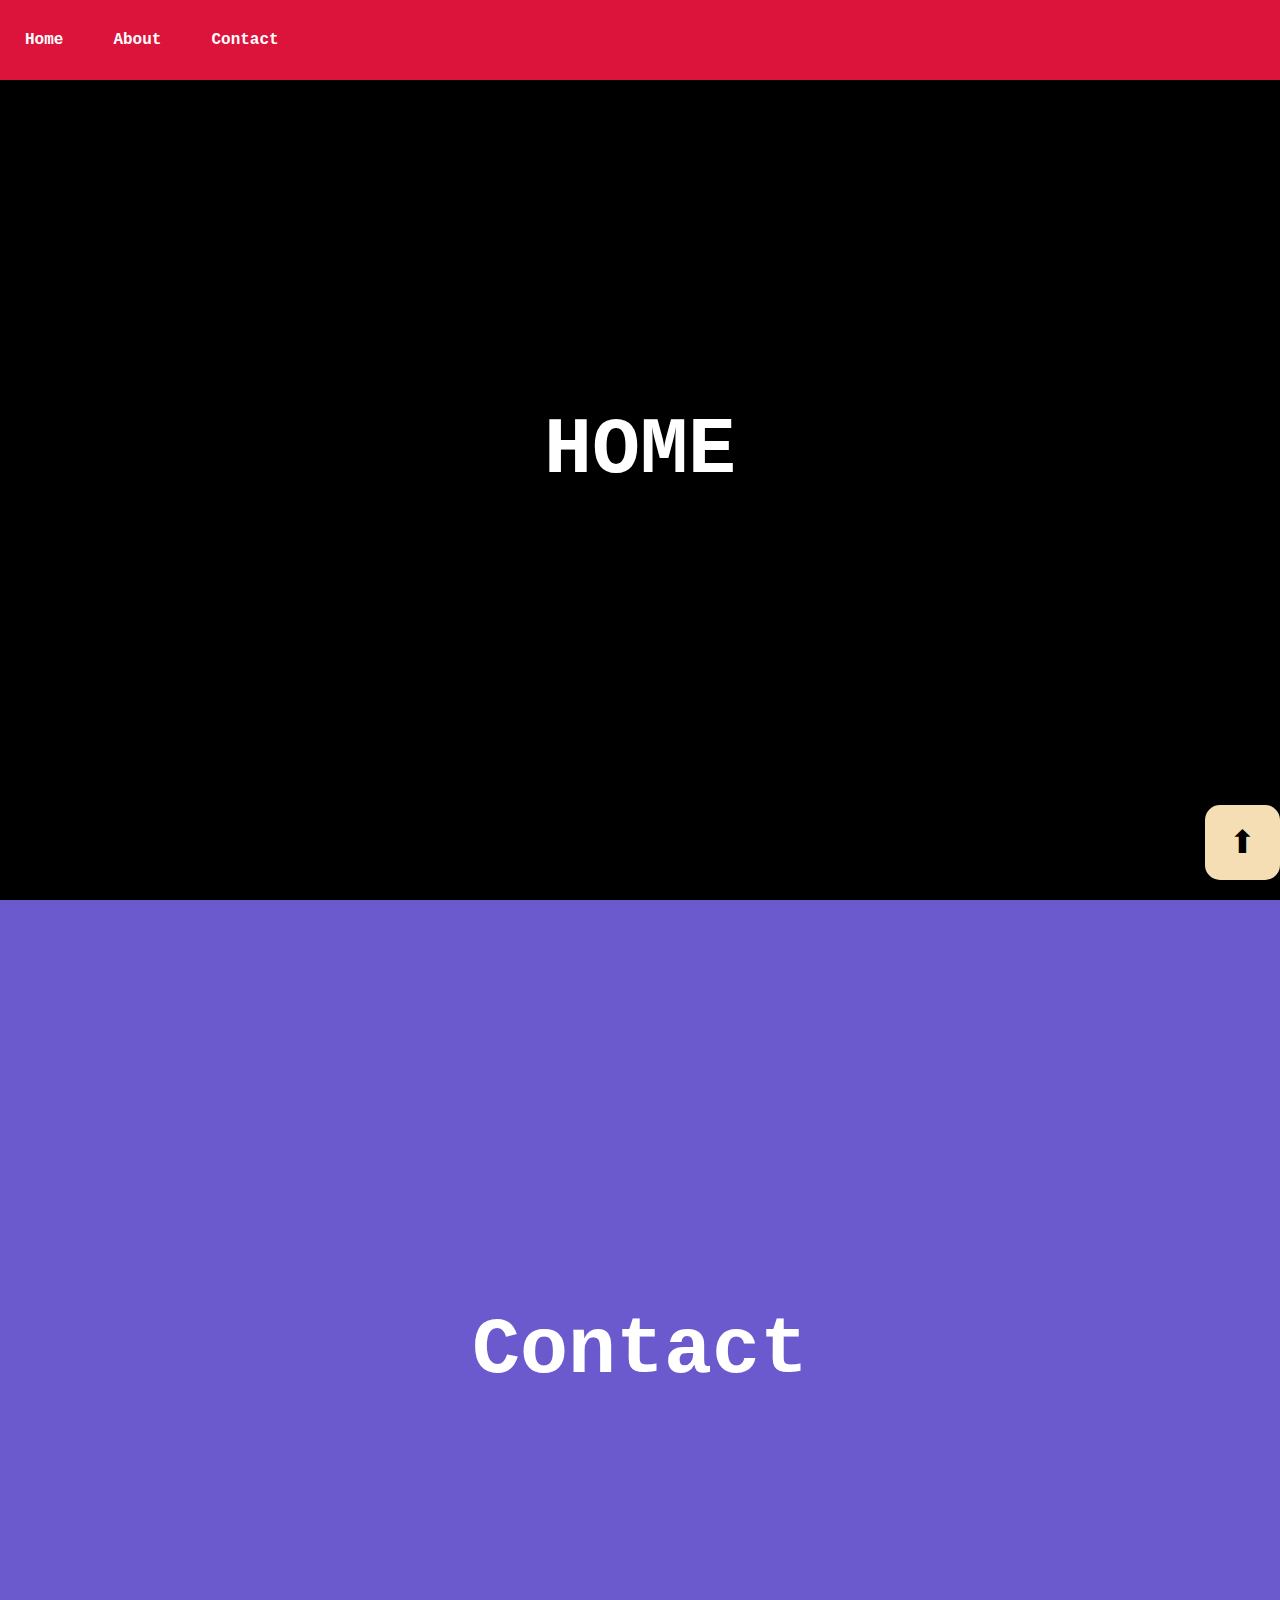
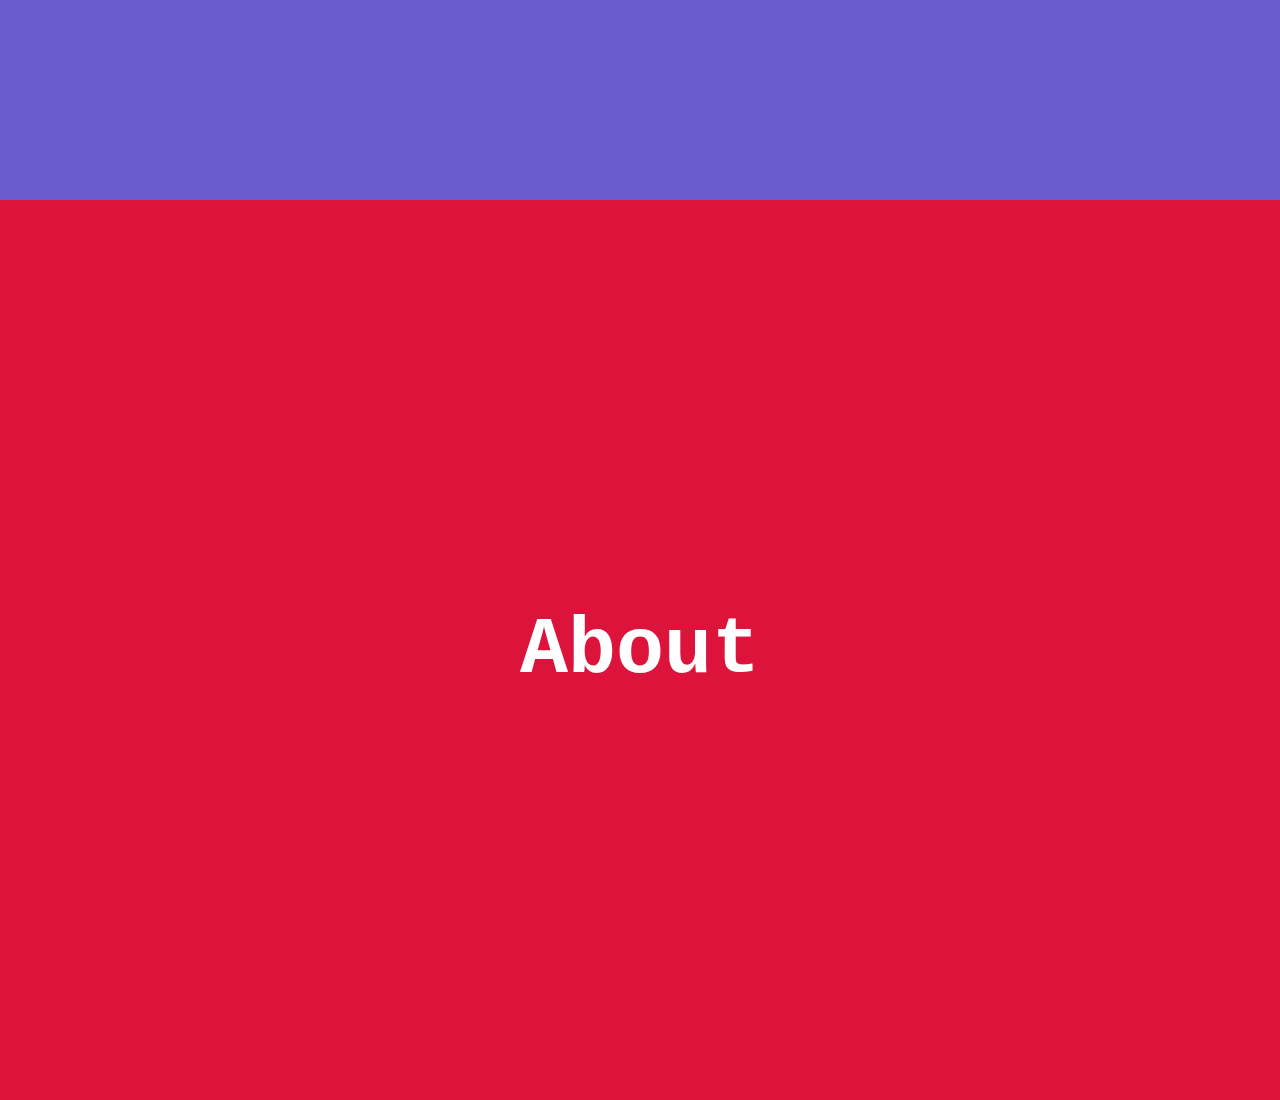
<file: index.html>
<!DOCTYPE html>
<html lang="en">
<head>
    <meta charset="UTF-8">
    <meta http-equiv="X-UA-Compatible" content="IE=edge">
    <meta name="viewport" content="width=device-width, initial-scale=1.0">
    <link rel="stylesheet" href="style.css">
    <title>rizkiagungid | Landingpage simple V.1</title>
</head>
<body>
    <section id="home">
        <div class="container">
        <div class="navwrapper">
            <ul class="navigation">
                <li class="nav">
                    <a href="#home" class="navlink">Home</a>
                </li>
                <li class="nav">
                    <a href="#about" class="navlink">About</a>
                </li>
                <li class="nav">
                    <a href="#contact" class="navlink">Contact</a>
                </li>
            </ul>
        </div>
        <di-v class="contentwrapper">
            <h1>HOME</h1></di-v>
    </section>

    <section id="contact">
        <div class="container blue">
            <div class="contentwrapper">
<h1>Contact</h1>
            </div>
        </div>
    </section>
    <section id="about">
        <div class="container red">
            <div class="contentwrapper">
<h1>About</h1>
            </div>
        </div>
    </section>
<div class="top" onclick="goToTop()">⬆</div>
<script>
const goToTop = () => {
    window.scrollTo({
        top: 0,
        behavior: "smooth"
    });
}
</script>
</body>
</html>
</file>
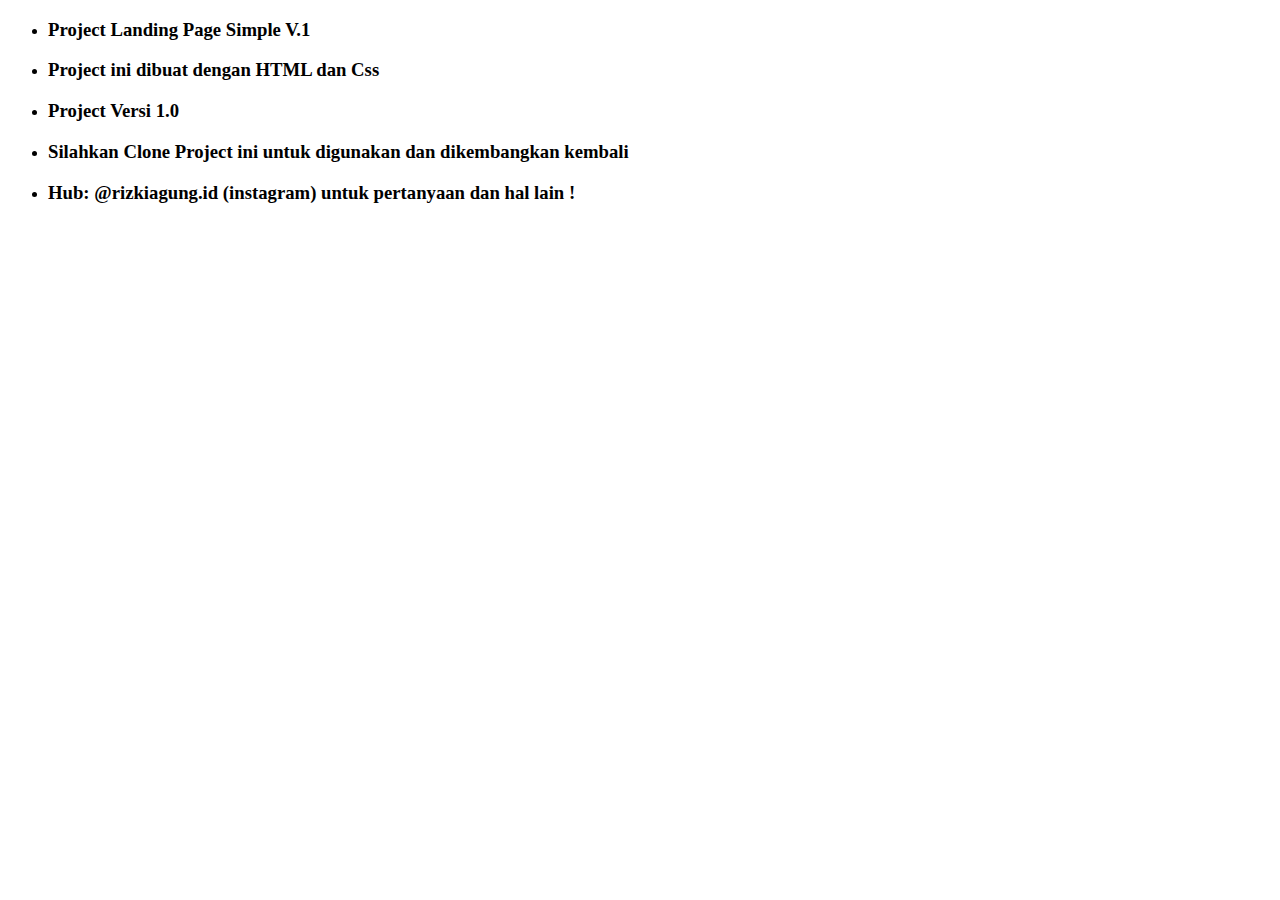
<file: catatan.html>
<!DOCTYPE html>
<html lang="en">
<head>
    <meta charset="UTF-8">
    <meta http-equiv="X-UA-Compatible" content="IE=edge">
    <meta name="viewport" content="width=device-width, initial-scale=1.0">
    <title>Catatan Project ini</title>
</head>
<body>
    <ul>
        <li>
            <h3>Project Landing Page Simple V.1 </h3>
        </li>
        <li>
            <h3>Project ini dibuat dengan HTML dan Css </h3>
        </li>
        <li>
            <h3>Project Versi 1.0 </h3>
        </li>
        <li>
            <h3>Silahkan Clone Project ini untuk digunakan dan dikembangkan kembali </h3>
        </li>
        <li>
            <h3>Hub: @rizkiagung.id (instagram) untuk pertanyaan dan hal lain ! </h3>
        </li>
    </ul>
</body>
</html>
</file>
<file: style.css>
@import url('https://fonts.googleapis.com/css2?family=Roboto:wght@300;400;500;700&display=swap');
*, html, body {
    margin: 0;
    padding: 0;
    box-sizing: border-box;
    scroll-behavior: smooth;
}

section{
    height: 100vh;
}

body{
font-family: 'Courier New', Courier, monospace;
}

.nav:hover{
    background-color: white;
    border-radius: 10px;
    transition: all 0.5s ease;
}

.nav:hover > a{
    color: black;
    transition: all 0.5s ease;
}
.container{
    width: 100%;
    height: 100%;
    background-color: black;
}

.red{
    background-color: crimson;
}

.blue{
    background-color:slateblue;

}

.contentwrapper{
display: flex;
justify-content: center;
align-items: center;
width: 100%;
height: 100%;
}



.navwrapper{
    position: fixed;
    top: 0;
    left: 0;
    width: 100%;
    height: 80px;
    background-color: crimson;
}

.navigation{
    display: flex;
    justify-content: flex-start;
    align-items: center;
    height: 100%;
}

.nav{
    list-style-type: none;
    padding:  20px;
    margin: 5px;
    cursor: pointer;
}

.navlink{
    color: white;
    font-size: 1.2 rem;
    font-weight: 600;
    text-decoration: none;
}

h1{
        text-align: center;
        font-size: 5rem;
        color: white;
}

.top{
    position: fixed;
    bottom: 20px;
    display: flex;
    justify-content: center;
    align-items: center;
    font-size: 2rem;
    cursor: pointer;
    border-radius: 15px;
    right: 0;
    width: 75px;
    height: 75px;
    background-color: wheat;
}
</file>
